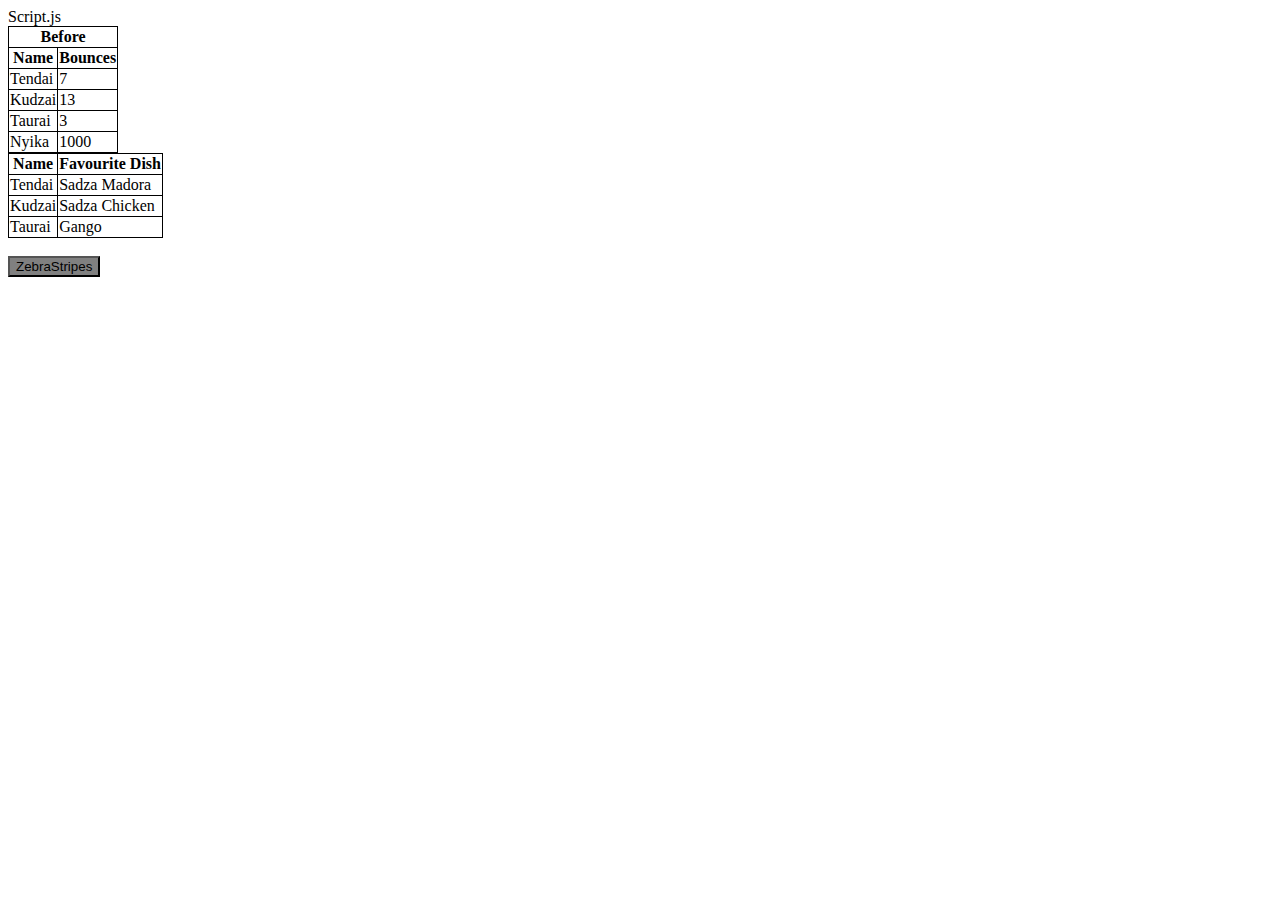
<file: index.html>
<!DOCTYPE html>
<html lang="en">
  <head>
    <meta charset="UTF-8" />
    <meta http-equiv="X-UA-Compatible" content="IE=edge" />
    <meta name="viewport" content="width=device-width, initial-scale=1.0" />
    <title>Assignment3</title>
    <script src="gamu.js"></script>
    <link rel="stylesheet" href="gamu.css">
  </head>
  <body>
    <table>
      <tr>
        <th colspan="2">Before</th>
      </tr>
      <tr>
        <th>Name</th>
        <th>Bounces</th>
      </tr>
      <tr>
        <td>Tendai</td>
        <td>7</td>
      </tr>
      <tr>
        <td>Kudzai</td>
        <td>13</td>
      </tr>
      <tr>
        <td>Taurai</td>
        <td>3</td>
      </tr>
      <tr>
        <td>Nyika</td>
        <td>1000</td>
      </tr>
    </table>
    <table>
      <tr>
        <th>Name</th>
        <th>Favourite Dish</th>
      </tr>
      <tr>
        <td>Tendai</td>
        <td>Sadza Madora</td>
      </tr>
      <tr>
        <td>Kudzai</td>
        <td>Sadza Chicken</td>
      </tr>
      <tr>
        <td>Taurai</td>
        <td>Gango</td>
      </tr>
    </table>
    <br>

    <button type="button" style="background-color: grey;" onclick="myFunction()">ZebraStripes</button>

    <script>
      function myFunction()
      {
        window.location="After.html";
      document.write('please wait.........<br>Redirecting to zebra striped page');
      setTimeout('myFunction()',3000);//after 3 second zebra striped page will be loaded
        
      }

    </script>

  </body>
</html>
</file>
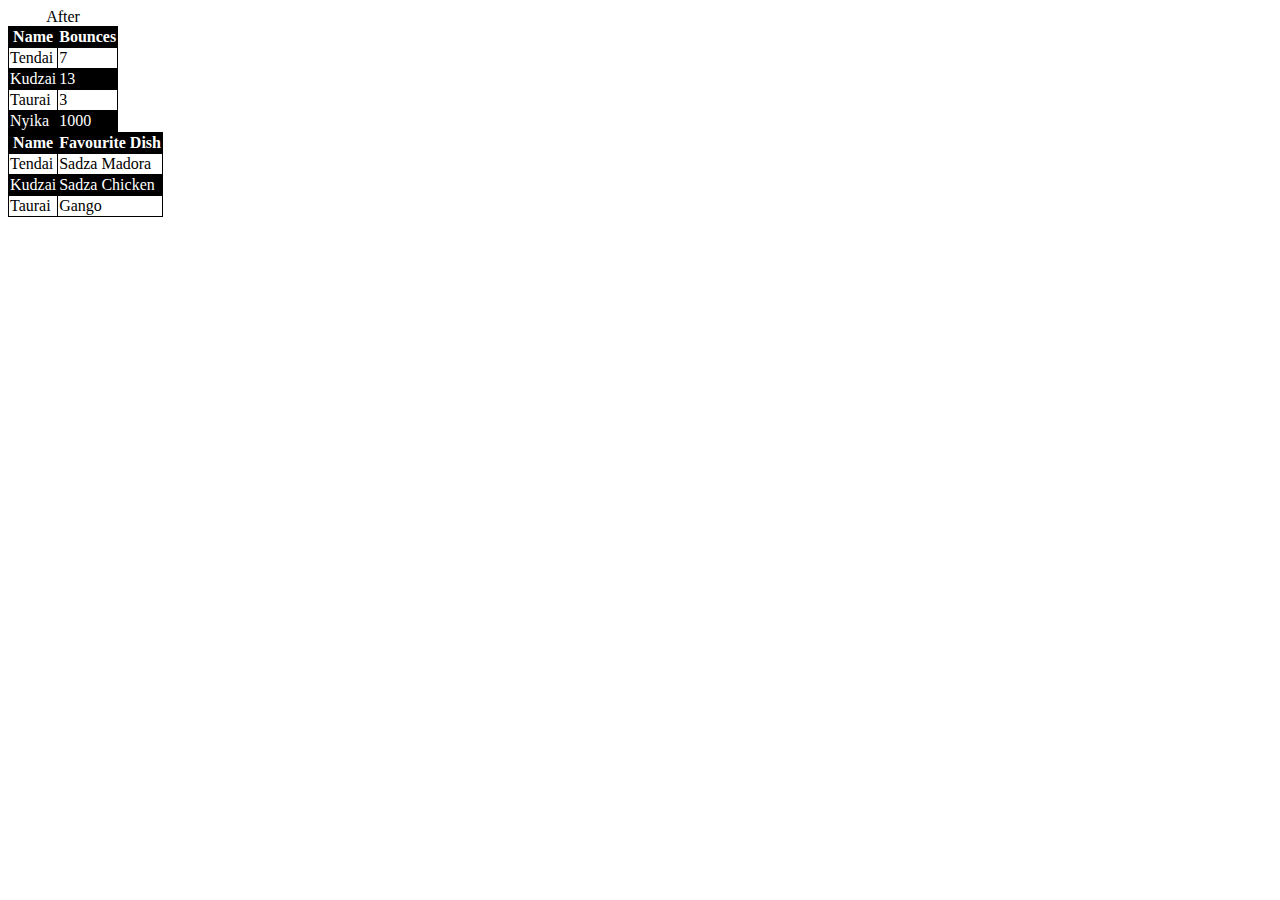
<file: After.html>
<!DOCTYPE html>
<html lang="en">
<head>
    <meta charset="UTF-8">
    <meta http-equiv="X-UA-Compatible" content="IE=edge">
    <meta name="viewport" content="width=device-width, initial-scale=1.0">
    <title>After</title>
    <link rel="stylesheet" href="after.css">
</head>
<body>
    <table>
        <tr>
          <caption colspan="2">After</caption>
        </tr>
        <tr>
          <th>Name</th>
          <th>Bounces</th> 
        </tr>
        <tr>
          <td>Tendai</td>
          <td>7</td>
        </tr>
        <tr>
          <td>Kudzai</td>
          <td>13</td>
        </tr>
        <tr>
          <td>Taurai</td>
          <td>3</td>
        </tr>
        <tr>
          <td>Nyika</td>
          <td>1000</td>
        </tr>
      </table>
      <table>
        <tr>
          <th>Name</th>
          <th>Favourite Dish</th>
        </tr>
        <tr>
          <td>Tendai</td>
          <td>Sadza Madora</td>
        </tr>
        <tr>
          <td>Kudzai</td>
          <td>Sadza Chicken</td>
        </tr>
        <tr>
          <td>Taurai</td>
          <td>Gango</td>
        </tr>
      </table>
</body>
</html>
</file>
<file: gamu.css>
table,th,td {
    border: 1px solid black;
    border-collapse: collapse;

}
</file>
<file: after.css>
table,th,td {
    border: 1px solid black;
    border-collapse: collapse;
    width: 111   ;

}

tr:nth-child(odd){
    background-color: black;
    color: white;
}
</file>
